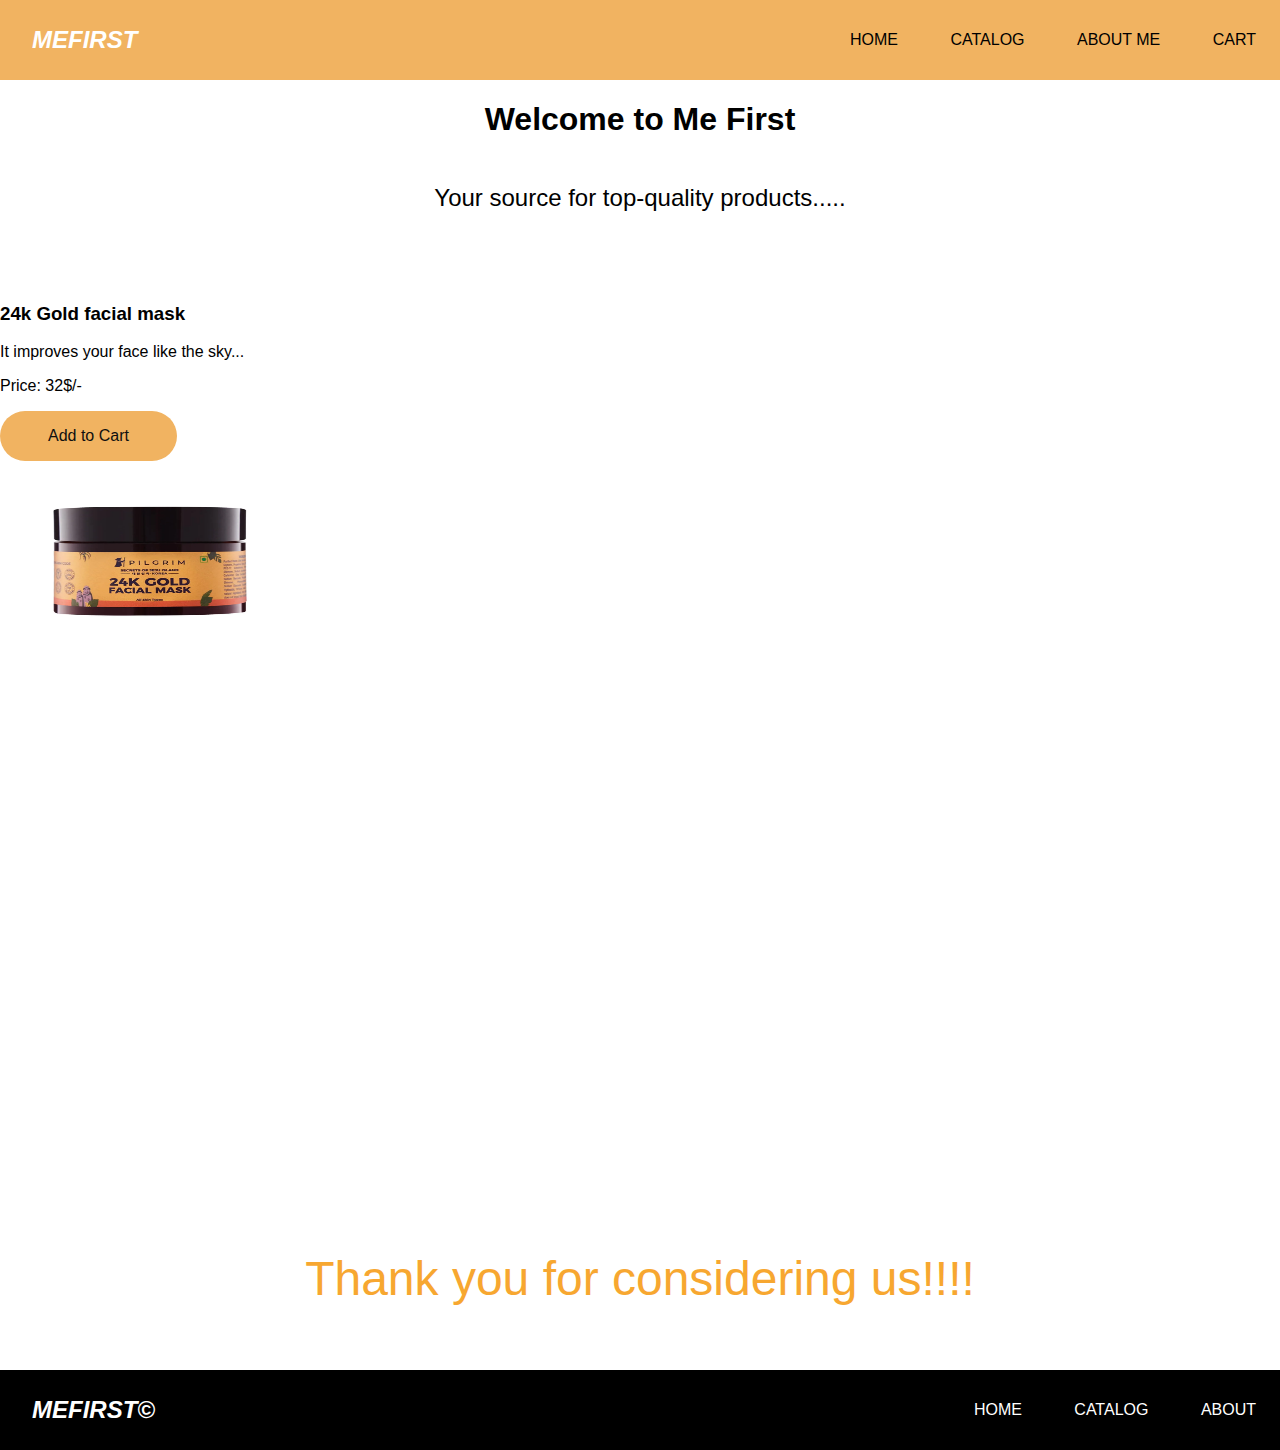
<file: index.html>
<!DOCTYPE html>
<html lang="en">
<head>
    <meta charset="UTF-8">
    <meta name="viewport" content="width=device-width, initial-scale=1.0">
    <title>Me First</title>
    <link rel="stylesheet" href="stylee.css" />
</head>
<body>
    <nav>
        <div class="logo">MEFIRST</div>
        <div class="nav-items">
            <a href="/index.html">HOME</a>
            <a href="/https://kumaran760.github.io/catalog1.html.html">CATALOG</a>
            <a href="/aboutme.html">ABOUT ME</a>
            <a href="/cart.html">CART</a>
        </div>
    </nav>
    <main>
        <div class="me">
            <h1>Welcome to Me First</h1>
            <p>Your source for top-quality products.....</p>
        </div>
    </main>
    <section class="offers">
        <div class="offers-on">
            <div class="product-container">
                <div class="offers-off">
                    <h3>24k Gold facial mask</h3>
                    <p>It improves your face like the sky...</p>
                    <p><price>Price: 32$/-</price></p>
                    <button onclick="addToCart('24k Gold facial mask', 32)">Add to Cart</button>
                </div>
            <div class="offers-offe">
                <img src="image1.jpg" alt="Image Description" width="300" height="200">
            </div>
            </div>
        </div>
    </section>
    <p style="text-align: center;" class="hi">Thank you for considering us!!!!</p>
    <footer>
        <div class="logo">MEFIRST&#169;</div>
        <div class="nav-items">
            <a href="/index.html">HOME</a>
            <a href="/catalog.html">CATALOG</a>
            <a href="/aboutme.html">ABOUT</a>
        </div>
    </footer>

    <script>
        // Function to add items to the cart
        function addToCart(productName, price) {
            // Retrieve the existing cart items from localStorage
            const cartItems = JSON.parse(localStorage.getItem('cart')) || [];

            // Add the new item to the cart
            cartItems.push({ productName, price });

            // Store the updated cart in localStorage
            localStorage.setItem('cart', JSON.stringify(cartItems));

            // Remove the product from the page (optional)
            const productContainer = document.querySelector('.product-container');
            productContainer.style.display = 'none';

            alert(`${productName} has been added to the cart.`);
        }
    </script>
</body>
</html>
</file>
<file: stylee.css>
/* Reset styles and common styles */
body {
    box-sizing: border-box;
    margin: 0;
    padding: 0;
    font-family: 'Trebuchet MS', 'Lucida Sans Unicode', 'Lucida Grande', 'Lucida Sans', Arial, sans-serif;
}

/* Navigation */
nav {
    height: 80px;
    background: #f1b361;
    display: flex;
    justify-content: space-between;
    align-items: center;
    padding: 0rem calc((100vw - 1300px) / 2);
}

.logo {
    color: #000;
    font-size: 1.5rem;
    font-weight: bold;
    font-style: italic;
    padding: 0 2rem;
}

nav a {
    text-decoration: none;
    font-style: normal;
    color: #000;
    padding: 0 1.5rem;
}

/* Content */
.me {
    color: #000;
    display: flex;
    justify-content: center;
    align-items: center;
    flex-direction: column;
}

.me h1 {
    font-family: 'Trebuchet MS', 'Lucida Sans Unicode', 'Lucida Grande', 'Lucida Sans', Arial, sans-serif;
    color: #000;
    font-size: 2rem;
}

.me p {
    color: #000;
    font-size: 1.5rem;
}

.offers {
    background: #ffff;
    padding: 3rem calc((100vw - 1300px) / 2);
}

.offers-on {
    display: grid;
    grid-template-columns: 1fr 1fr;
    height: 95vh;
}

.offers-content {
    display: flex;
    flex-direction: column;
    justify-content: center;
    align-items: flex-start;
    color: #000;
    padding: 0rem 2rem;
}

.offers-content h3 {
    margin-bottom: 1rem;
    font-size: 3rem;
}

.offers-content p {
    margin-bottom: 2rem;
    font-size: 1.5rem;
    line-height: 1.5;
}

button {
    padding: 1rem 3rem;
    font-size: 1rem;
    border: none;
    color: rgb(15, 15, 15);
    background: #f1b361;
    cursor: pointer;
    border-radius: 50px;
}

button:hover {
    background: #ffff;
    color: #000;
}

/* Image styling */
.offers-image {
    display: flex;
    justify-content: center;
    align-items: center;
    padding: 0rem 2rem;
}

.offer-img {
    max-width: 100%; /* Ensure the image doesn't exceed its container */
    height: auto; /* Maintain aspect ratio */
    float: right; /* Float the image to the right */
}

/* Clearfix */
.container::after {
    content: "";
    display: table;
    clear: both;
}

/* Media Query */
@media screen and (max-width: 768px) {
    .offers-on {
        grid-template-columns: 1fr;
    }
}

/* Footer */
footer {
    height: 80px;
    background: #000;
    display: flex;
    justify-content: space-between;
    align-items: center;
    padding: 0rem calc((100vw - 1300px) / 2);
}

.logo {
    color: #fff;
    font-size: 1.5rem;
    font-weight: bold;
    font-style: italic;
    padding: 0 2rem;
}

footer a {
    text-decoration: none;
    color: #fff;
    padding: 0 1.5rem;
}

.hi {
    color: #f7a730;
    font-size: 3rem;
    padding: 1rem 0;
    justify-content: center;
    align-content: center;
}

.meme {
    font-family: Cambria, Cochin, Georgia, Times, 'Times New Roman', serif;
    color: #000;
    font-size: 1.5rem;
}
</file>
